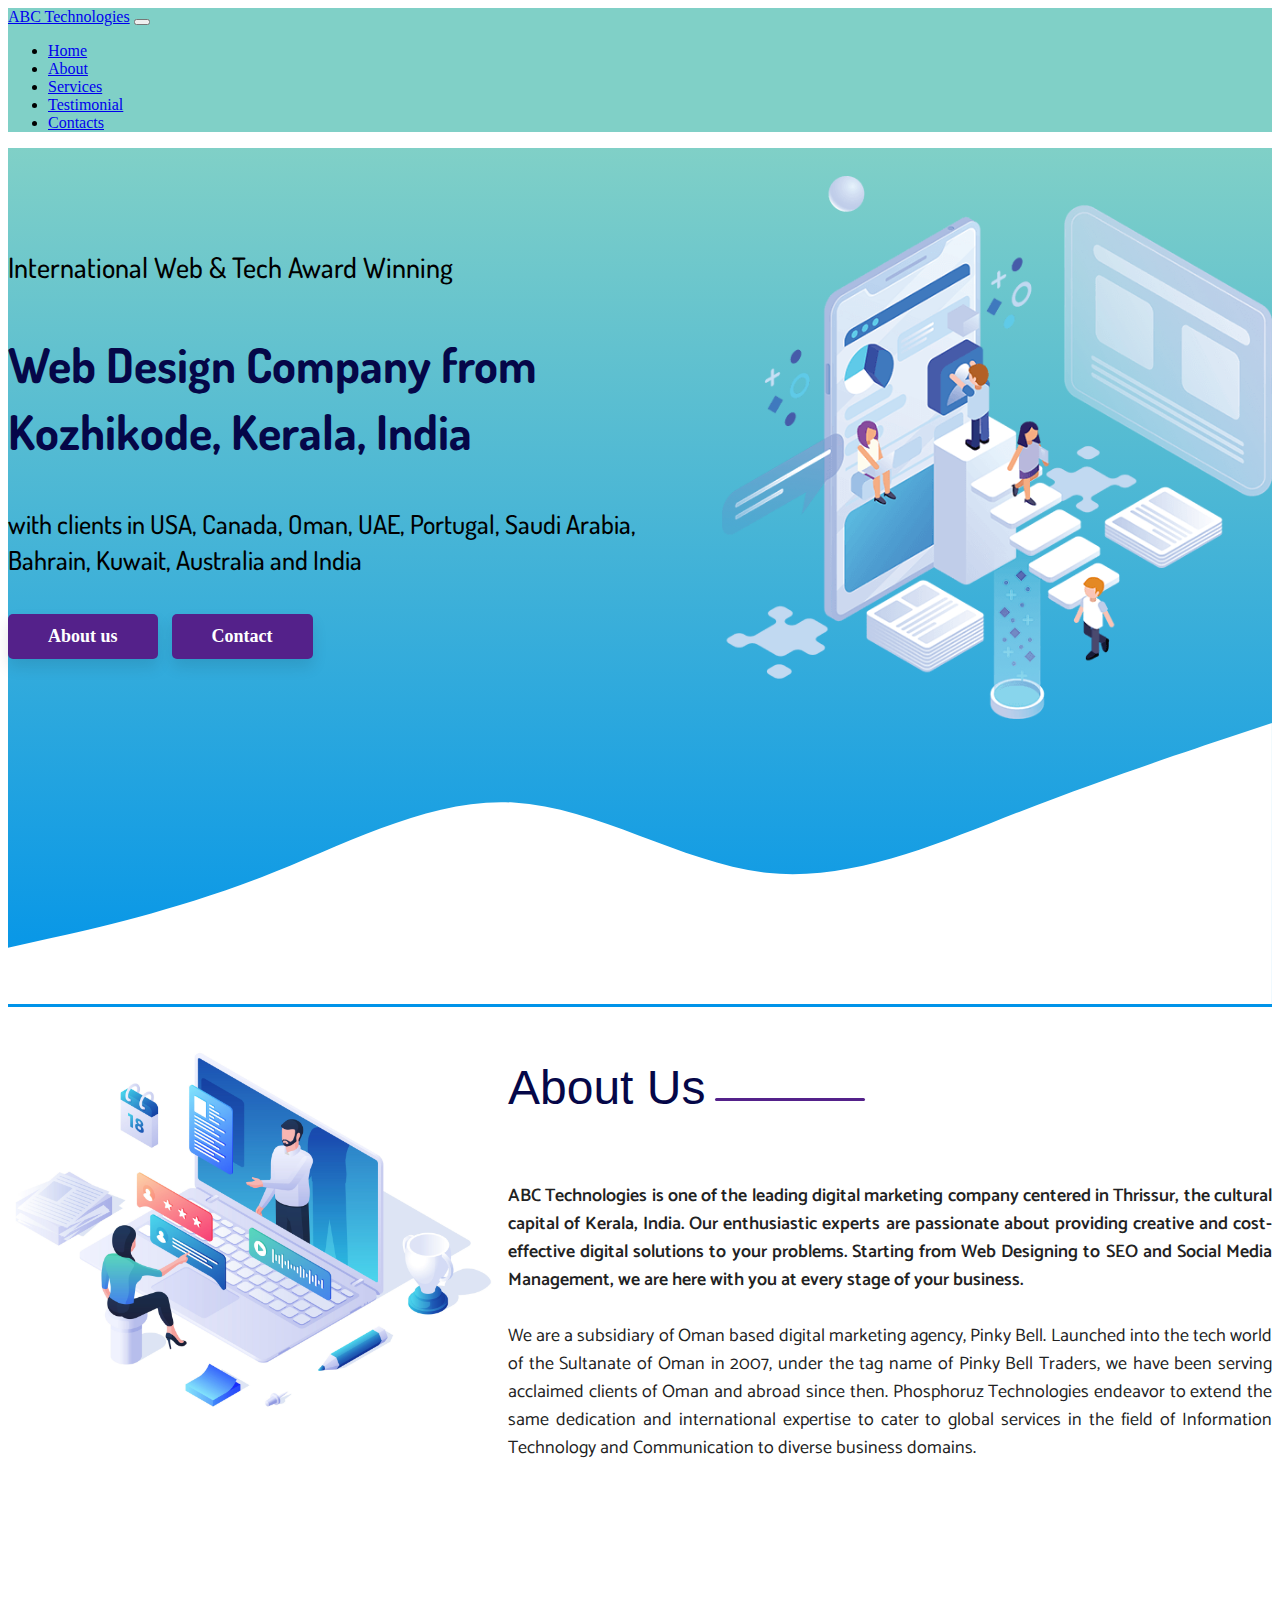
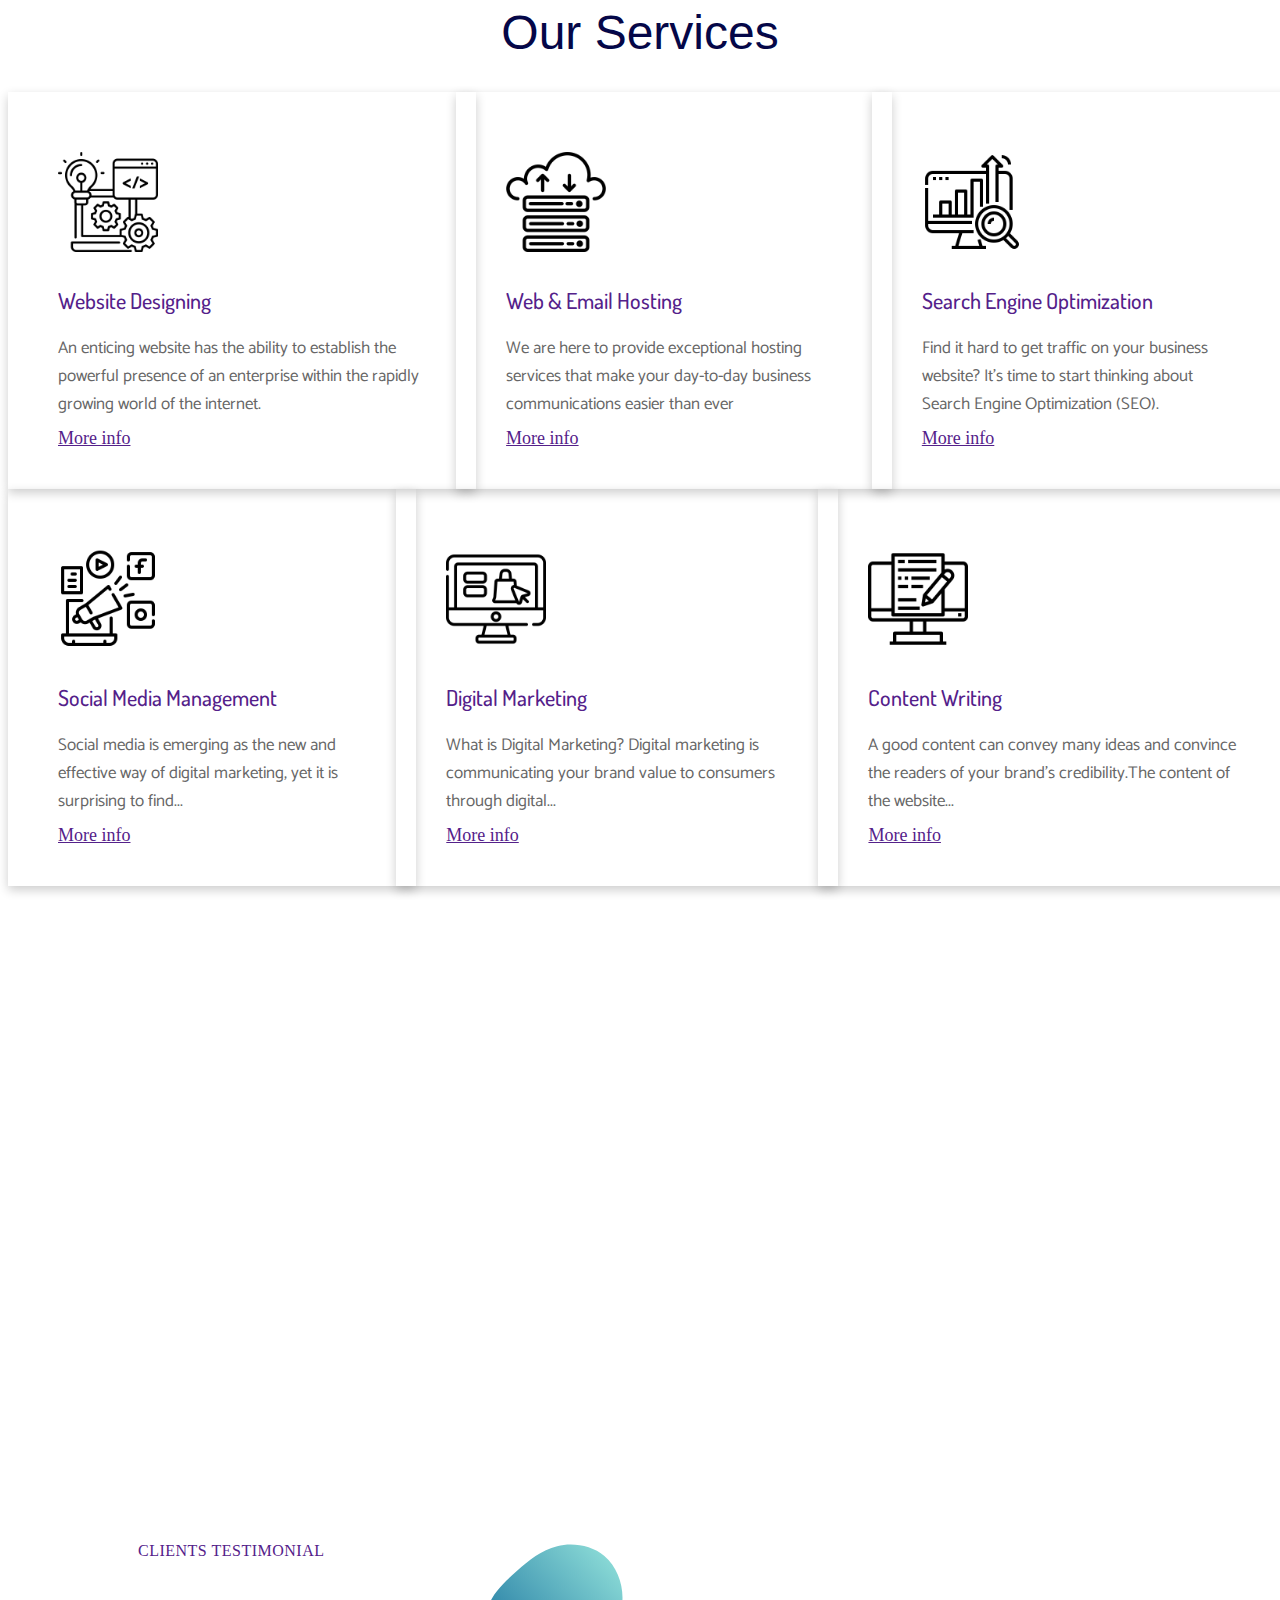
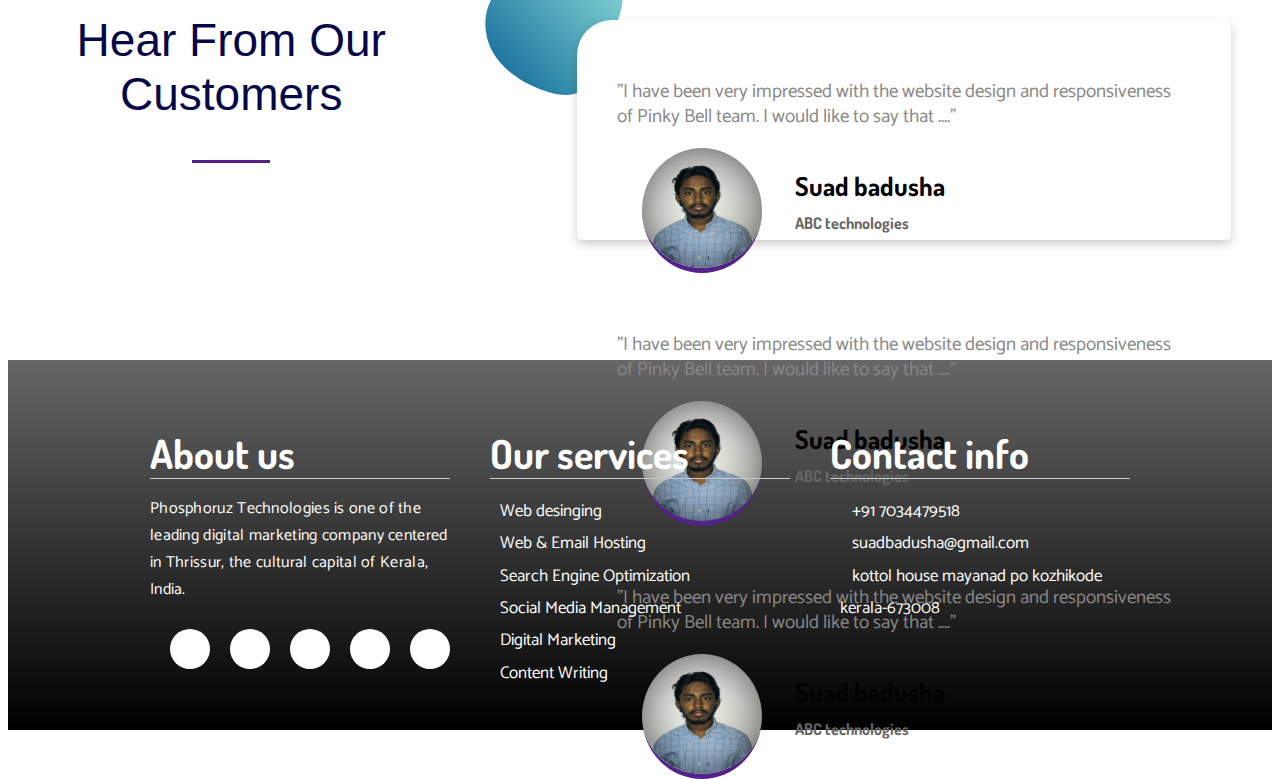
<file: index.html>
<!DOCTYPE html>
<html lang="en">
<head>
    <meta charset="UTF-8">
    <meta http-equiv="X-UA-Compatible" content="IE=edge">
    <meta name="viewport" content="width=device-width, initial-scale=1.0">
    <title>Document</title>
    <link rel="stylesheet" href="https://cdnjs.cloudflare.com/ajax/libs/font-awesome/6.1.2/css/all.min.css" integrity="sha512-1sCRPdkRXhBV2PBLUdRb4tMg1w2YPf37qatUFeS7zlBy7jJI8Lf4VHwWfZZfpXtYSLy85pkm9GaYVYMfw5BC1A==" crossorigin="anonymous" referrerpolicy="no-referrer" />
    <link href="https://fonts.googleapis.com/css2?family=Catamaran:wght@300;400;500;600;700;800;900&amp;family=Dosis:wght@300;400;500;600;700&amp;display=swap" rel="stylesheet">   
    <link href="https://cdn.jsdelivr.net/npm/bootstrap@5.0.2/dist/css/bootstrap.min.css" rel="stylesheet" integrity="sha384-EVSTQN3/azprG1Anm3QDgpJLIm9Nao0Yz1ztcQTwFspd3yD65VohhpuuCOmLASjC" crossorigin="anonymous">
    <link rel="stylesheet" href="style.css">
</head>
<body>
    <nav class="navbar navbar-expand-lg navbar-light bg-light">
        <div class="container p-3">
          <a class="navbar-brand" href="#">ABC Technologies</a>
          <button class="navbar-toggler" type="button" data-bs-toggle="collapse" data-bs-target="#navbarTogglerDemo02" aria-controls="navbarTogglerDemo02" aria-expanded="false" aria-label="Toggle navigation">
            <span class="navbar-toggler-icon"></span>
          </button>
          <div class="collapse navbar-collapse" id="navbarTogglerDemo02">
            <ul class="navbar-nav ms-auto mb-2 mb-lg-0">
              <li class="nav-item">
                <a class="nav-link active" aria-current="page" href="#">Home</a>
              </li>
              <li class="nav-item">
                <a class="nav-link" href="#about">About</a>
              </li>
              <li class="nav-item">
                <a class="nav-link" href="#services">Services</a>
              </li>
                 <li class="nav-item">
                <a class="nav-link" href="#testimonial">Testimonial</a>
              </li>
              <li class="nav-item">
                <a class="nav-link" href="#contact">Contacts</a>
              </li>
            </ul>
            
          </div>
        </div>
      </nav>



      <div class="home-area">
        <div class="container">
            <div class="row">
                <div class="col-lg-6 home-content mt-5">
                    <div class="home-content">
                        <h2>International Web & Tech Award Winning</h2>
                        <h1>Web Design Company from Kozhikode, Kerala, India</h1>
                        <p>with clients in USA, Canada, Oman, UAE, Portugal, Saudi Arabia, Bahrain, Kuwait, Australia and India </p>
                        <div class="buttons">
                          <a href="#">About us</a>
                          <a href="#">Contact</a>
                        </div>
                      </div>
                </div>
                <div class="col-lg-6 home-img mt-lg-5">
                    <div class="home-img-area">
                        <img class="home-img" src="images/home-font.png" alt="" srcset="">
                      </div>
                </div>
            </div>
        </div>
        <svg xmlns="http://www.w3.org/2000/svg" viewBox="0 0 1440 320"><path fill="#ffff" fill-opacity="1" d="M0,256L48,245.3C96,235,192,213,288,176C384,139,480,85,576,90.7C672,96,768,160,864,170.7C960,181,1056,139,1152,101.3C1248,64,1344,32,1392,16L1440,0L1440,320L1392,320C1344,320,1248,320,1152,320C1056,320,960,320,864,320C768,320,672,320,576,320C480,320,384,320,288,320C192,320,96,320,48,320L0,320Z"></path></svg>      </div>
     
     
     
        <div class="about-area" id="about">
        <div class="container">
            <div class="row">
                <div class="col-lg-6">
                   <div class="about-img-area">
                    <img src="images/ab.jpg" alt="" srcset="">
                   </div> 
                </div>
                <div class="col-lg-6">
                    <div class="about-content-area">
                        <div class="about-content-title">
                          <h1>About Us</h1><div class="underline"></div>
                        </div>
                        <p><span>ABC Technologies is one of the leading digital marketing company centered in Thrissur, the cultural capital of Kerala, India. Our enthusiastic experts are passionate about providing creative and cost-effective digital solutions to your problems. Starting from Web Designing to SEO and Social Media Management, we are here with you at every stage of your business.</span>

                        <br><br>We are a subsidiary of Oman based digital marketing agency, Pinky Bell. Launched into the tech world of the Sultanate of Oman in 2007, under the tag name of Pinky Bell Traders, we have been serving acclaimed clients of Oman and abroad since then. Phosphoruz Technologies endeavor to extend the same dedication and international expertise to cater to global services in the field of Information Technology and Communication to diverse business domains. </p>
                    </div>
                </div>
            </div>
        </div>
      </div>


      <div class="services-area" id="services">
        <h1>Our Services</h1>
        <div class="container">
          <div class="row mt-lg-5">
            <div class="col-lg-4 mt-3">
              <div class="service-box">
                <img src="images/software.png" alt="" class="service-box=img">
                <h2>Website Designing</h2>
                <p>An enticing website has the ability to establish the powerful presence of an enterprise within the rapidly growing world of the internet.</p>
                <a href="#">More info</a>
              </div>
            </div>
            <div class="col-lg-4 mt-3">
              <div class="service-box">
                <img src="images/cloud.png" alt="" class="service-box=img">
                <h2>Web & Email Hosting</h2>
                <p>We are here to provide exceptional hosting services that make your day-to-day business communications easier than ever</p>
                <a href="#">More info</a>
              </div>
            </div>
            <div class="col-lg-4 mt-3">
              <div class="service-box">
                <img src="images/seo.png" alt="" class="service-box=img">
                <h2>Search Engine Optimization</h2>
                <p>Find it hard to get traffic on your business website? It’s time to start thinking about Search Engine Optimization (SEO).</p>
                <a href="">More info</a>
              </div>
            </div>
          </div>

          <div class="row">
            <div class="col-lg-4 mt-3">
              <div class="service-box">
                <img src="images/bullhorn.png" alt="" class="service-box=img">
                <h2>Social Media Management</h2>
                <p>Social media is emerging as the new and effective way of digital marketing, yet it is surprising to find...</p>
                <a href="#">More info</a>
              </div>
            </div>

            <div class="col-lg-4 mt-3">
              <div class="service-box">
                <img src="images/ecommerce.png" alt="" class="service-box=img">
                <h2>Digital Marketing</h2>
                <p>What is Digital Marketing? Digital marketing is communicating your brand value to consumers through digital...</p>
                <a href="#">More info</a>
              </div>
            </div>

            <div class="col-lg-4 mt-3">
              <div class="service-box">
                <img src="images/content.png" alt="" class="service-box=img">
                <h2>Content Writing</h2>
                <p>A good content can convey many ideas and convince the readers of your brand’s credibility.The content of the website...</p>
                <a href="#">More info</a>
              </div>
            </div>
          </div>
        </div>
      </div>

      <div class="counter-area">
        <div class="container">
          <div class="row">
            <div class="col-lg-4">
              <div class="counter">
                <h1>14+ Years of Experience</h1>
              </div>
            </div>
            <div class="col-lg-4">
              <div class="counter">
                <h1>100+  Happy clients</h1>
              </div>
            </div>
            <div class="col-lg-4">
              <div class="counter">
                <h1>550+ successful projects</h1>
              </div>
            </div>
          </div>
        </div>
        
      </div>



      <div class="testimonial-area" id="testimonial">
        <div class="container">
          <div class="row">
            <div class="col-lg-5">
              <div class="testimonial-heading">
                <span>Clients Testimonial</span>
                <h2>Hear From Our Customers</h2>
                <div class="underline"></div>
              </div>
            </div>
            <div class="col-lg-7">
              <div class="demo">
                <div class="container">
                  <div class="row">
                    <div class="col-md-12">
                      <div class="shape shape-al">
                        <img src="images/blob(2).svg" alt="" srcset="">
                      </div>
                      <div class="testimonial-slider">
                        <div id="carouselExampleControls" class="carousel slide" data-bs-ride="carousel">
                          <div class="carousel-inner">
                            <div class="carousel-item active">
                              <div class="testimonial-desc">
                                <p> "I have been very impressed with the website design and responsiveness of Pinky Bell team. I would like to say that ...." </p>
                              </div>
                              <div class="client-details">
                                <img src="images/IMG_5437.jpg" alt="" srcset="">
                                <h2>Suad badusha<br><span>ABC technologies</span></h2>
                              </div>
                            </div>
                            <div class="carousel-item">
                              <div class="testimonial-desc">
                                <p> "I have been very impressed with the website design and responsiveness of Pinky Bell team. I would like to say that ...." </p>
                              </div>
                              <div class="client-details">
                                <img src="images/IMG_5437.jpg" alt="" srcset="">
                                <h2>Suad badusha<br><span>ABC technologies</span></h2>
                              </div>
                            </div>
                            <div class="carousel-item">
                              <div class="testimonial-desc">
                                <p> "I have been very impressed with the website design and responsiveness of Pinky Bell team. I would like to say that ...." </p>
                              </div>
                              <div class="client-details">
                                <img src="images/IMG_5437.jpg" alt="" srcset="">
                                <h2>Suad badusha<br><span>ABC technologies</span></h2>
                              </div>
                            </div>
                          </div>
                          <!--<button class="carousel-control-prev" type="button" data-bs-target="#carouselExampleControls" data-bs-slide="prev">
                            <span class="carousel-control-prev-icon" aria-hidden="true"></span>
                            <span class="visually-hidden">Previous</span>
                          </button>
                          <button class="carousel-control-next" type="button" data-bs-target="#carouselExampleControls" data-bs-slide="next">
                            <span class="carousel-control-next-icon" aria-hidden="true"></span>
                            <span class="visually-hidden">Next</span>
                          </button>-->
                        </div>
                      </div>
                    </div>
                  </div>
                </div>
              </div>
            </div>
          </div>
        </div>
      </div>

      <div class="footer-area" id="contact">
        <div class="container">
          <div class="row">
            <div class="col-lg-4">

              <div class="footer-widget">
                <h2>About us</h2>
                <p>Phosphoruz Technologies is one of the leading digital marketing company centered in Thrissur, the cultural capital of Kerala, India.</p>
                <ul>
                  <li><div class="link"><a href="#"><i class="fa-brands fa-instagram"></i></a></div></li>
                  <li><div class="link"><a href="#"><i class="fa-brands fa-facebook"></i></a></div></li>
                  <li><div class="link"><a href="#"><i class="fa-brands fa-linkedin"></i></a></div></li>
                  <li><div class="link"><a href="#"><i class="fa-brands fa-twitter"></i></a></div></li>
                  <li><div class="link"><a href="#"><i class="fa-brands fa-github"></i></a></div></li>
                </ul>
              </div>
            </div>
            <div class="col-lg-4">
              <div class="footer-widget">
                <h2>Our services</h2>
                <ul class="service-list">
                  <li><a href="#">Web desinging</a></li>
                  <li><a href="#">Web & Email Hosting</a></li>
                  <li><a href="#">Search Engine Optimization</a></li>
                  <li><a href="#">Social Media Management</a></li>
                  <li><a href="#">Digital Marketing</a></li>
                  <li><a href="#">Content Writing</a></li>
                </ul>
              </div>
            </div>
            <div class="col-lg-4">
              <div class="footer-widget">
                <h2>Contact info</h2>
                <ul class="service-list">
                  <li><a href="#"><i class="fa-solid fa-phone"></i>&nbsp;&nbsp; +91 7034479518</a></li>
                  <li><a href="#"><i class="far fa-envelope"></i>&nbsp;&nbsp;  suadbadusha@gmail.com</a></li>
                  <li><a href="#"><i class="fas fa-map-marker-alt"></i>&nbsp;&nbsp;  kottol house mayanad po kozhikode kerala-673008</a></li>
                </ul>
              </div>
            </div>
          </div>
        </div>
        
      </div>









      <script src="https://cdn.jsdelivr.net/npm/bootstrap@5.0.2/dist/js/bootstrap.bundle.min.js" integrity="sha384-MrcW6ZMFYlzcLA8Nl+NtUVF0sA7MsXsP1UyJoMp4YLEuNSfAP+JcXn/tWtIaxVXM" crossorigin="anonymous"></script>

</body>
</html>
</file>
<file: style.css>
.bg-light {
  background-color: #80D0C7 !important;
}

.home-area {
  width: 100%;
  background-size: cover;
  background-repeat: no-repeat;
  background-color: #0093E9;
  background-image: linear-gradient(0deg, #0093E9 0%, #80D0C7 100%);
}

.row {
  display: flex;
  align-items: center;
  justify-content: center;
}

.home-img-area img {
  width: 550px;
  margin-top: 5%;
}

.home-content, .home-img {
  height: 100%;
}
.home-content h2, .home-img h2 {
  font-size: 28px;
  line-height: 4rem;
  font-family: "Dosis", sans-serif;
  font-weight: 500;
}
.home-content h1, .home-img h1 {
  line-height: 1.4;
  font-family: "Dosis", sans-serif;
  font-weight: 700;
  font-size: 48px;
  color: #050748;
}
.home-content p, .home-img p {
  font-size: 22px;
  font-family: "Dosis", sans-serif;
  font-weight: 500;
  font-size: 26px;
  line-height: 1.4;
  margin-top: 40px;
}
.home-content .buttons a, .home-img .buttons a {
  border: none;
  position: relative;
  display: inline-block;
  text-align: center;
  text-decoration: none;
  color: #fff;
  background-color: #54218a;
  padding-left: 40px;
  padding-right: 40px;
  padding-top: 12px;
  padding-bottom: 12px;
  margin-right: 10px;
  margin-top: 10px;
  transition: 0.4s;
  border-radius: 5px;
  font-weight: 600;
  font-size: 18px;
  box-shadow: 0px 8px 15px rgba(0, 0, 0, 0.1);
}

svg {
  margin-bottom: -1px;
}

.about-area {
  height: 100%;
  display: flex;
  justify-content: center;
  align-items: center;
}

.about-img-area {
  display: flex;
  justify-content: center;
  align-items: center;
}
.about-img-area img {
  width: 500px;
}

.about-content-area h1 {
  font-family: Poppins, sans-serif;
  color: #050748;
  font-size: 48px;
  font-weight: 300;
  line-height: 1.8;
}
.about-content-area .about-content-title {
  display: flex;
  flex-direction: row;
  align-items: center;
  gap: 10px;
}
.about-content-area .underline {
  width: 150px;
  height: 2.5px;
  background: #54218a;
  margin-top: 22px;
  border-radius: 5px;
}
.about-content-area p {
  color: #222222;
  font-family: "Catamaran";
  font-size: 18px;
  font-weight: 400;
  line-height: 28px;
  text-align: justify;
  margin-bottom: 10px;
}
.about-content-area span {
  font-weight: 600;
}

.services-area {
  margin-top: 10%;
  width: 100%;
  height: 100%;
}
.services-area h1 {
  font-size: 48px;
  font-family: Poppins, sans-serif;
  font-weight: 300;
  text-align: center;
  color: #050748;
}
.services-area .service-box {
  width: 100%;
  height: 100%;
  padding: 40px 10px;
  box-shadow: 0px 4px 10px rgba(0, 0, 0, 0.2);
}
.services-area .service-box img {
  width: 100px;
  margin: 20px 40px;
}
.services-area .service-box h2 {
  font-size: 22px;
  margin: 10px 40px;
  font-family: "dosis";
  font-weight: 500;
  color: #54218a;
  margin-bottom: 20px;
}
.services-area .service-box p {
  margin: 10px 40px;
  font-size: 17px;
  font-family: "Catamaran";
  font-weight: 400;
  color: #666;
}
.services-area .service-box a {
  margin: 10px 40px;
  color: #54218a;
  font-size: 18px;
  font-weight: 500;
}

.counter-area {
  margin-top: 150px;
  width: 100%;
  height: 40vh;
  color: #fff;
  text-align: center;
  background: linear-gradient(rgba(0, 0, 0, 0.5), rgba(0, 0, 0, 0.5)), url("images/banner-corporate-1920x500.jpg");
  background-repeat: no-repeat;
  background-size: cover;
  background-position: center;
  background-attachment: fixed;
  z-index: 10;
  display: flex;
  align-items: center;
  justify-content: center;
}
.counter-area .counter {
  color: #fff;
}
.counter-area .counter h1 {
  font-family: Poppins, sans-serif;
  font-weight: 400;
  font-size: 28px;
}

.testimonial-area {
  width: 100%;
  height: 100%;
  display: flex;
  align-items: center;
  justify-content: center;
  background: url(https://www.phosphoruztechnologies.com/wp-content/themes/phz/img/shape-9.svg) center left no-repeat #fff;
  background-size: auto;
  background-size: contain;
  padding: 100px 0px 47px;
  padding: 120px 0px;
}
.testimonial-area .testimonial-heading {
  margin-top: -100px;
  text-align: center;
  display: flex;
  flex-direction: column;
  align-items: center;
  justify-content: center;
}
.testimonial-area .testimonial-heading span {
  color: #54218a;
  text-transform: uppercase;
  letter-spacing: 0.5px;
  font-size: 16px;
  font-weight: 400;
  margin: 49px 0 15px;
  display: block;
}
.testimonial-area .testimonial-heading h2 {
  padding: 0;
  text-align: center;
  position: relative;
  z-index: 10;
  font-family: Poppins, sans-serif;
  color: #050748;
  font-weight: 300;
  line-height: 54px;
  font-size: 46px;
}
.testimonial-area .testimonial-heading .underline {
  width: 78px;
  height: 3px;
  background: #54218a;
}

.demo {
  width: 100%;
}
.demo .shape {
  fill: transparent;
  stroke-dasharray: 72 523;
  stroke-dashoffset: -361;
  stroke-width: 8px;
  stroke: #6e2dae;
}
.demo .shape-al {
  top: -48px;
  left: -48px;
}
.demo .shape-al img {
  width: 200px;
}
.demo .testimonial-slider {
  width: 100%;
  height: 100%;
  margin-top: -100px;
  display: flex;
  justify-content: center;
}
.demo .testimonial-slider .carousel {
  width: 80%;
  height: 220px;
  background-color: #fff;
  box-shadow: 0px 4px 10px rgba(0, 0, 0, 0.2);
  margin-left: 10%;
  border-top-left-radius: 35px;
  border-top-right-radius: 5px;
  border-bottom-left-radius: 5px;
  border-bottom-right-radius: 5px;
}
.demo .testimonial-slider .carousel-item .testimonial-desc {
  color: #fff;
}
.demo .testimonial-slider .carousel-item .testimonial-desc p {
  padding: 40px 60px 0px 40px;
  font-size: 19px;
  color: #888;
  line-height: 25px;
  font-family: "Catamaran";
}
.demo .testimonial-slider .carousel-item .client-details {
  display: flex;
  flex-direction: row;
}
.demo .testimonial-slider .carousel-item .client-details h2 {
  height: 100%;
  font-size: 26px;
  font-family: "dosis";
  margin-left: 5%;
}
.demo .testimonial-slider .carousel-item .client-details h2 span {
  font-size: 16px;
  color: #666;
  margin-top: 7px;
}
.demo .testimonial-slider .carousel-item .client-details img {
  width: 120px;
  height: 120px;
  margin-left: 10%;
  margin-top: 0%;
  border-radius: 100%;
  border-bottom: 5px solid #54218a;
}

.footer-area {
  width: 100%;
  height: 100%;
  background: linear-gradient(rgba(0, 0, 0, 0.6), rgb(0, 0, 0));
  display: flex;
  justify-content: center;
}
.footer-area .footer-widget {
  height: 300px;
  padding: 15px 0;
  color: #fff;
  width: 300px;
  margin: 20px;
}
.footer-area .footer-widget h2 {
  margin-bottom: 12px;
  border-bottom: 1px solid #c9c9c9;
  font-family: "dosis", sans-serif;
  font-size: 2.5rem;
}
.footer-area .footer-widget p {
  letter-spacing: 0.3px;
  font-family: "Catamaran", sans-serif;
}
.footer-area .footer-widget ul {
  list-style: none;
  display: flex;
  flex-direction: row;
  margin-left: -30px;
}
.footer-area .footer-widget ul .link {
  width: 40px;
  height: 40px;
  border-radius: 50%;
  margin: 10px;
  display: flex;
  align-items: center;
  justify-content: center;
  background-color: #fff;
  transition: 1s;
}
.footer-area .footer-widget ul .link:hover {
  transform: scale(1.3);
}
.footer-area .footer-widget ul .link a {
  color: #000;
  font-size: 22px;
}
.footer-area .footer-widget .service-list {
  display: flex;
  flex-direction: column;
  justify-content: center;
}
.footer-area .footer-widget .service-list li a {
  color: #fff;
  text-decoration: none;
  line-height: 1.9;
  font-family: "Catamaran", sans-serif;
  font-size: 17px;
}
.footer-area .footer-widget .service-list li a:hover {
  color: #936fb8;
  font-weight: 600;
  transform: scale(1.2);
}

@media only screen and (max-width: 991px) {
  .home-content, .home-img {
    height: 100%;
  }
  .home-content h2, .home-img h2 {
    font-size: 24px;
    line-height: 4rem;
    font-family: "Dosis", sans-serif;
    font-weight: 500;
  }
  .home-content h1, .home-img h1 {
    line-height: 1.2;
    font-family: "Dosis", sans-serif;
    font-weight: 700;
    font-size: 44px;
  }
  .home-content p, .home-img p {
    font-size: 18px;
    font-family: "Dosis", sans-serif;
    font-weight: 500;
    font-size: 26px;
    line-height: 1.2;
    margin-top: 20px;
  }
  .home-img-area img {
    width: 450px;
  }
  .footer-area .footer-widget {
    margin: 1%;
  }
  .counter {
    color: #fff;
  }
  .counter h1 {
    font-family: Poppins, sans-serif;
    font-weight: 400;
    font-size: 28px;
    margin-bottom: 50px;
    margin-top: 20px;
  }
}
@media only screen and (max-width: 500px) {
  .home-area .home-img-area img {
    width: 300px;
  }
  .home-area .home-content h2, .home-area .home-img h2 {
    font-size: 20px;
    line-height: 1rem;
    font-family: "Dosis", sans-serif;
    font-weight: 500;
  }
  .home-area .home-content h1, .home-area .home-img h1 {
    line-height: 1.2;
    font-family: "Dosis", sans-serif;
    font-weight: 700;
    font-size: 34px;
  }
  .home-area .home-content p, .home-area .home-img p {
    font-size: 20px;
    font-family: "Dosis", sans-serif;
    font-weight: 500;
    line-height: 1.2;
    margin-top: 20px;
  }
  .home-area .home-content .buttons a, .home-area .home-img .buttons a {
    padding-left: 30px;
    padding-right: 30px;
    padding-top: 8px;
    padding-bottom: 8px;
    font-size: 14px;
  }
  .about-area .about-img-area img {
    width: 300px;
  }
  .about-area .about-content-area h1 {
    font-size: 35px;
  }
  .about-area .about-content-area p {
    font-size: 14px;
    padding: 5px;
  }
  .services-area h1 {
    font-size: 35px;
  }
  .services-area .service-box {
    width: 100%;
    padding: 30px 5px;
  }
  .services-area .service-box img {
    width: 80px;
  }
  .services-area .service-box h2 {
    font-size: 18px;
  }
  .services-area .service-box p {
    font-size: 15px;
  }
  .services-area .service-box a {
    font-size: 16px;
  }
  .counter-area .counter h1 {
    font-size: 18px;
  }
  .testimonial-area .testimonial-heading span {
    font-size: 12px;
    margin: 0;
  }
  .testimonial-area .testimonial-heading h2 {
    font-size: 35px;
    line-height: 1.2;
  }
  .testimonial-area .demo .shape-al img {
    width: 100px;
    margin-left: -15px;
  }
  .testimonial-area .demo .testimonial-slider {
    margin-top: -50px;
    margin-left: -10px;
  }
  .testimonial-area .demo .testimonial-slider .carousel {
    width: 100%;
  }
  .testimonial-area .demo .testimonial-slider .carousel-item .client-details img {
    width: 80px;
    height: 80px;
    margin-top: -6%;
  }
  .testimonial-area .demo .testimonial-slider .carousel-item .client-details h2 {
    font-size: 20px;
    margin-top: -4%;
  }
  .testimonial-area .demo .testimonial-slider .carousel-item .testimonial-desc p {
    padding: 20px 40px;
    font-size: 16px;
    color: #888;
    line-height: 25px;
    font-family: "Catamaran";
  }
  .footer-area .footer-widget {
    height: 100%;
  }
  .footer-area .footer-widget h2 {
    font-size: 30px;
  }
  .footer-area .footer-widget p {
    font-size: 14px;
  }
  .footer-area .footer-widget ul .link {
    width: 30px;
    height: 30px;
  }
  .footer-area .footer-widget ul .link a {
    font-size: 18px;
  }
  .footer-area .footer-widget .service-list li a {
    font-size: 14px;
  }
}/*# sourceMappingURL=style.css.map */
</file>
